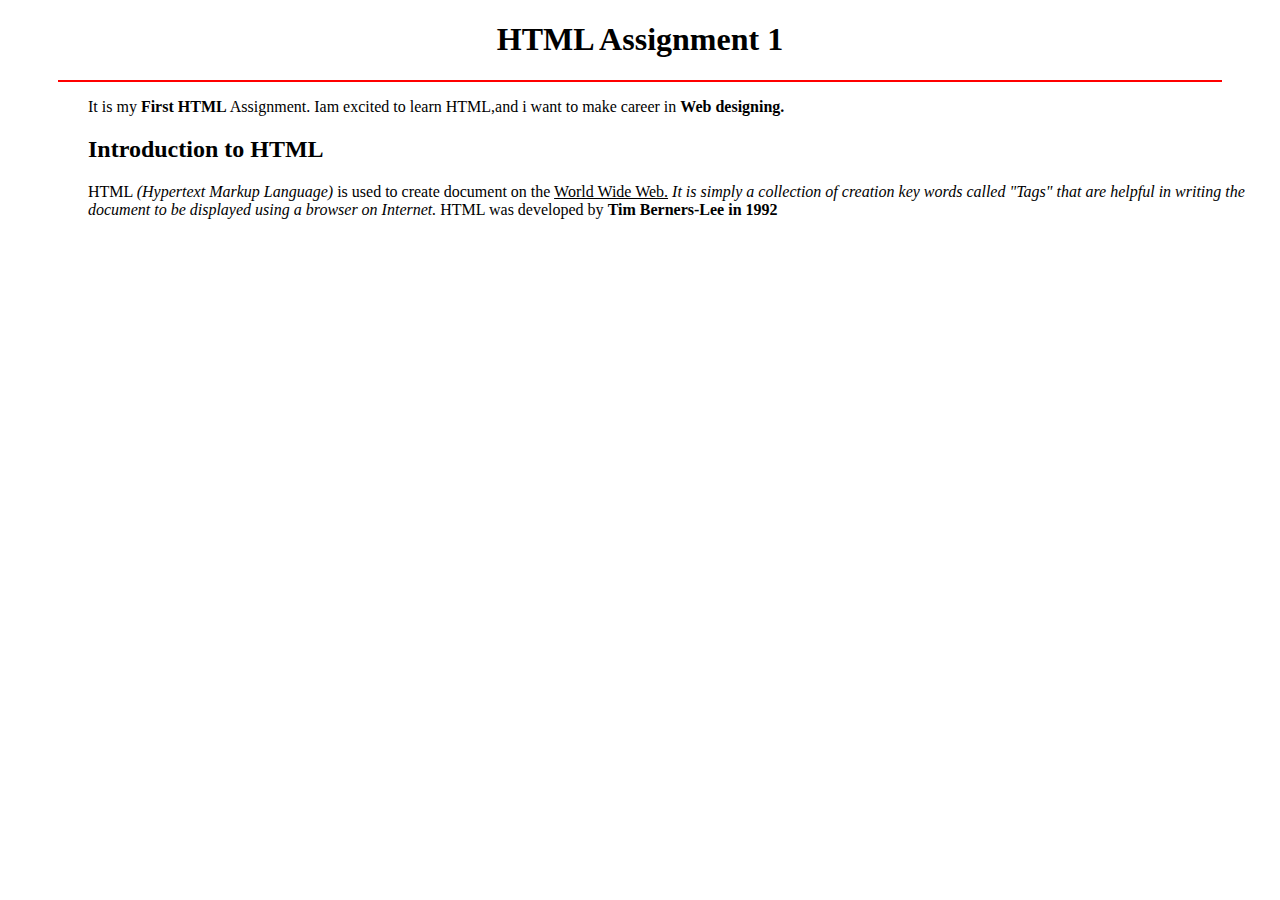
<file: HTML ASS.html>
<!DOCTYPE html>
<html lang="en">
<head>
    <meta charset="UTF-8">
  
    <title>HTML Assignment</title>
  
</head>
<body>
    <h1 style="text-align:center;">HTML Assignment 1</h1>
    <hr color="red" size="2px" width="92%">
    <div class="content" style="margin-left:80px ;">
    <p>
        It is my <b>First HTML</b> Assignment. Iam excited to learn HTML,and i want to make career in <b>Web designing.</b>
        <h2>Introduction to HTML</h2>
        HTML <i>(Hypertext Markup Language)</i> is used to create document on the <u>World Wide Web.</u>
         <i>It is simply a collection of creation key words called "Tags" that are helpful in writing the document to be displayed using a browser on Internet.</i>
         HTML was developed by <b>Tim Berners-Lee in 1992</b>
    </p>
</div>
</body>
</html>
</file>
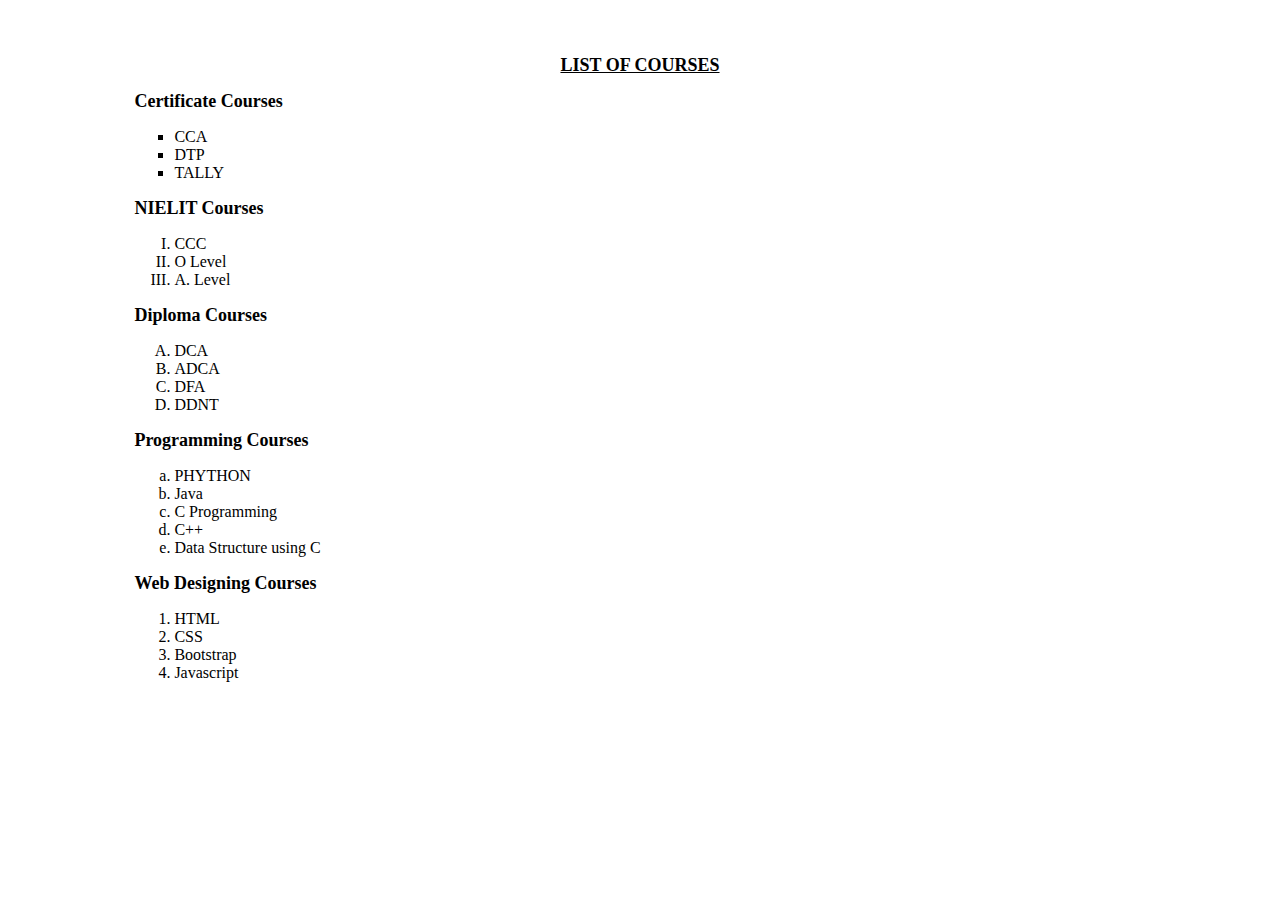
<file: list.html>
<!DOCTYPE html>
<html lang="en">
<head>
    <meta charset="UTF-8">
   
    <title>List courses</title>
    <!--using internal style-->
    <style>
        h2{
            font-size:large;
        }
    </style>
</head>
<body>
<h2 style="text-align:center; padding-top:40px;"> <u>LIST OF COURSES</u></h2>

<div class="content" style="margin-left:10%;">
    <h2>Certificate Courses</h2>
    <ul style="list-style-type:square;">
        <li>CCA</li>
        <li>DTP</li>
        <li>TALLY</li>
    </ul>
    <h2>NIELIT Courses</h2>
   <ol type="I">
       <li>CCC</li>
       <li>O Level</li>
       <li>A. Level</li>
   </ol>
   <h2>Diploma Courses</h2>
   <ol type="A">
       <li>DCA</li>
       <li>ADCA</li>
       <li>DFA</li>
       <li>DDNT</li>
   </ol>
   <h2>Programming Courses</h2>
   <ol type="a">
       <li>PHYTHON</li>
       <li>Java</li>
       <li>C Programming</li>
       <li>C++</li>
       <li>Data Structure using C</li>
   </ol>
   <h2>Web Designing Courses </h2>
   <ol>
       <li>HTML</li>
       <li>CSS</li>
       <li>Bootstrap</li>
       <li>Javascript</li>
   </ol>

</div>

</body>
</html>
</file>
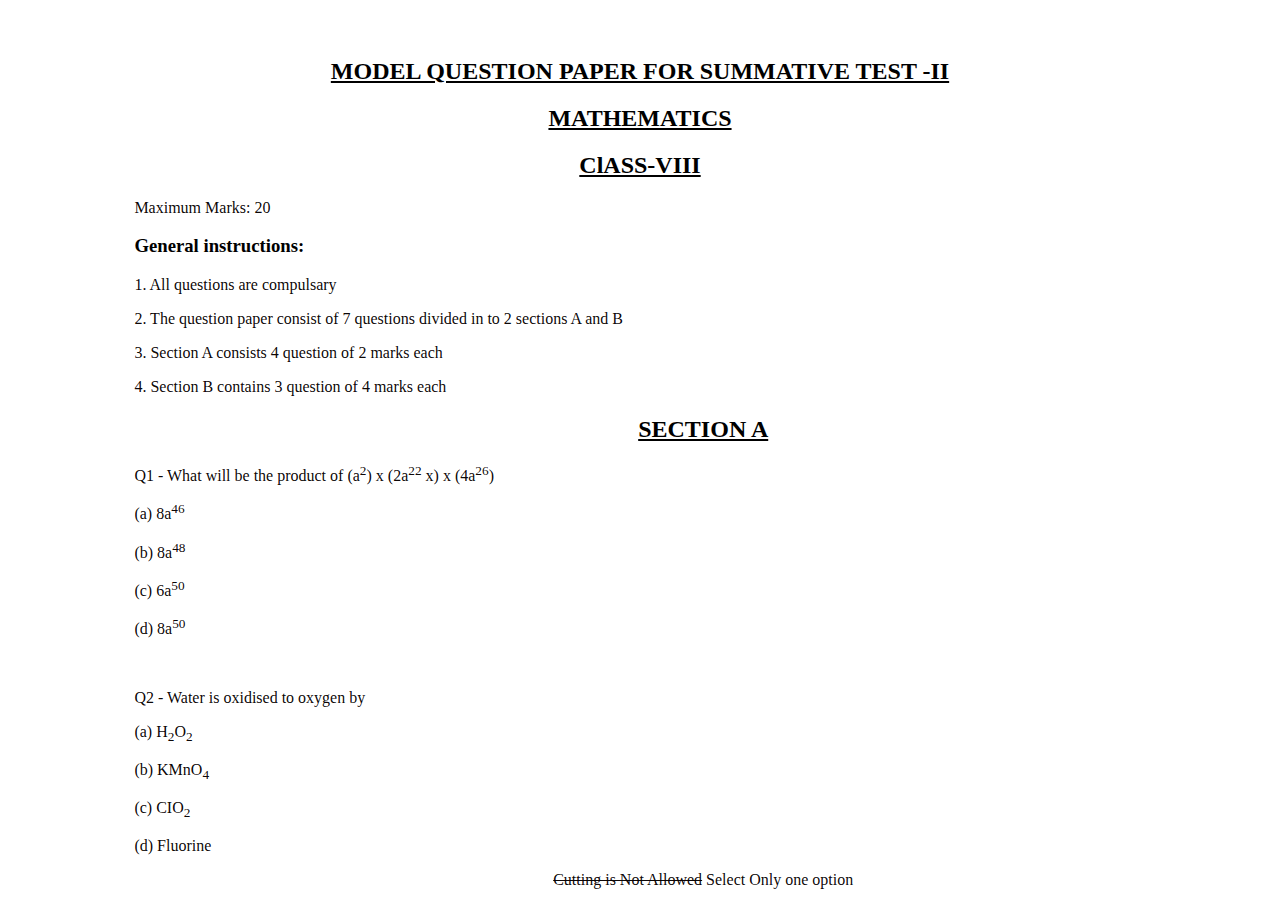
<file: question (2).html>
<!DOCTYPE html>
<html lang="en">
<head>
    <meta charset="UTF-8">
    <title>Document</title>
    <!--Using internal style -->
    <style>
        .heading{
            padding-top: 30px;

        }
       p{
           color: rgba(6, 0, 0, 0.974);
           
       }
      
    </style>
</head>
<body>
   <div class="heading" style="text-align:center;">
       <h2><u>MODEL QUESTION PAPER FOR SUMMATIVE TEST -II</u></h2> 
       <h2><u>MATHEMATICS</u></h2> 
       <h2><u>ClASS-VIII</u></h2>
   </div> 
   <div class="content" style="margin-left:10% ;">
       <p>Maximum Marks: 20</p>
       <h3>General instructions:</h3>
       <p>1. All questions are compulsary</p>
       <p>2. The question paper consist of 7 questions divided in to 2 sections A and B</p>
       <p>3. Section A consists 4 question of 2 marks each</p>
       <p>4. Section B contains 3 question of 4 marks each</p>
       <h2 style="text-align:center;"><u>SECTION A</u></h2>
       <p>Q1 - What will be the product of (a<sup>2</sup>) x (2a<sup>22</sup> x) x (4a<sup>26</sup>)</p>
       <p>(a) 8a<sup>46</sup></p>
       <p>(b) 8a<sup>48</sup></p>
       <p>(c) 6a<sup>50</sup></p>
       <p>(d) 8a<sup>50</sup></p> <br>
       <p>Q2 - Water is oxidised to oxygen by</p>
       <p>(a) H<sub>2</sub>O<sub>2</sub></p>
       <p>(b) KMnO<sub>4</sub></p>
       <p>(c) CIO<sub>2</sub></p>
       <p>(d) Fluorine</p>
       <p align="center"> <del>Cutting is Not Allowed</del> Select Only one option</p>   
   </div>
</body>
</html>
</file>
